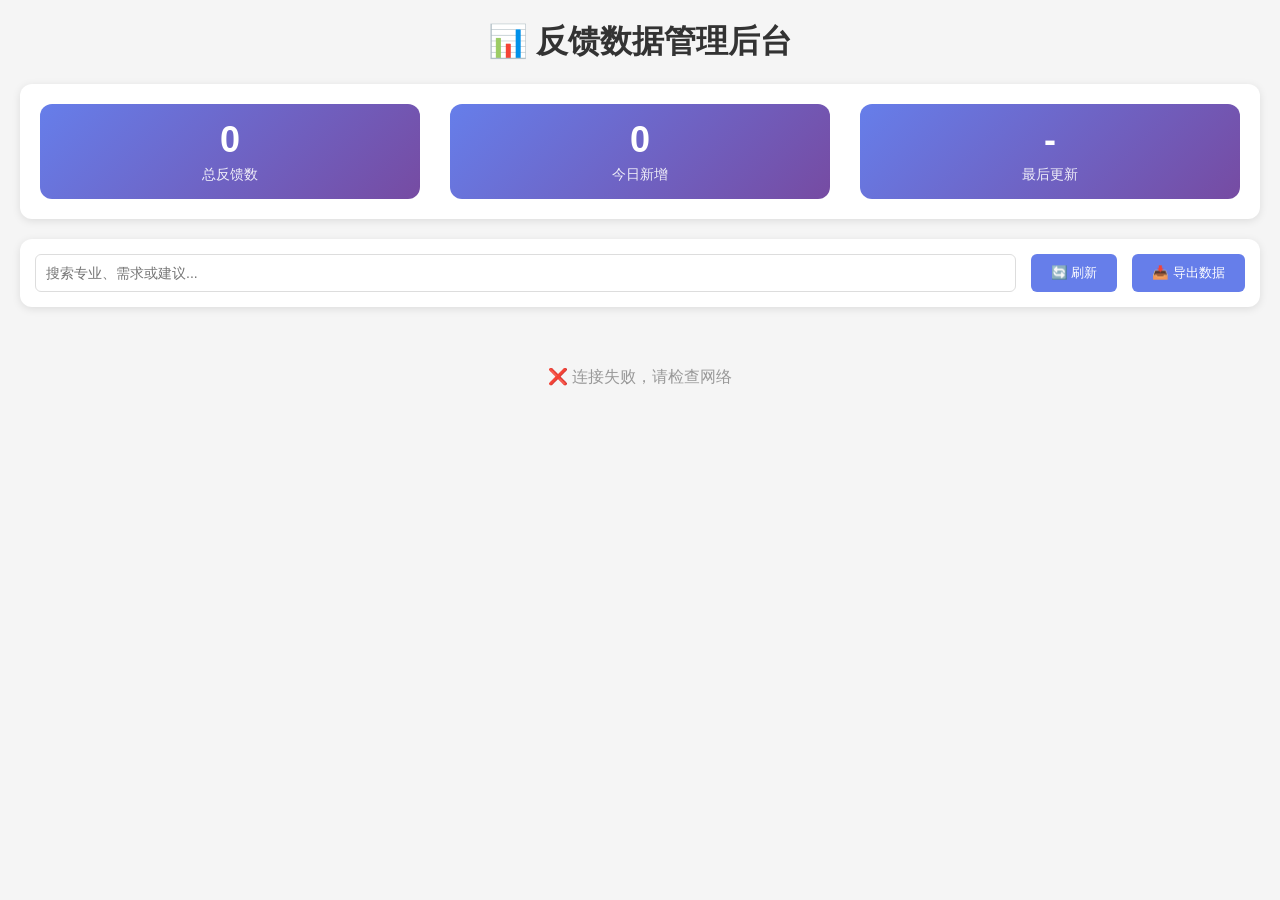
<file: 色盲测试网页源码/Code/admin.html>
<!DOCTYPE html>
<html lang="zh-CN">
<head>
    <meta charset="UTF-8">
    <meta name="viewport" content="width=device-width, initial-scale=1.0">
    <title>反馈数据管理后台</title>
    <style>
        * {
            margin: 0;
            padding: 0;
            box-sizing: border-box;
        }

        body {
            font-family: 'Microsoft YaHei', 'PingFang SC', sans-serif;
            background: #f5f5f5;
            padding: 20px;
        }

        .container {
            max-width: 1400px;
            margin: 0 auto;
        }

        h1 {
            text-align: center;
            color: #333;
            margin-bottom: 20px;
        }

        .stats {
            background: white;
            border-radius: 12px;
            padding: 20px;
            margin-bottom: 20px;
            box-shadow: 0 2px 8px rgba(0,0,0,0.1);
            display: flex;
            gap: 30px;
            flex-wrap: wrap;
        }

        .stat-card {
            flex: 1;
            text-align: center;
            padding: 15px;
            background: linear-gradient(135deg, #667eea 0%, #764ba2 100%);
            border-radius: 12px;
            color: white;
        }

        .stat-card .number {
            font-size: 36px;
            font-weight: bold;
        }

        .stat-card .label {
            font-size: 14px;
            opacity: 0.9;
            margin-top: 5px;
        }

        .controls {
            background: white;
            border-radius: 12px;
            padding: 15px;
            margin-bottom: 20px;
            box-shadow: 0 2px 8px rgba(0,0,0,0.1);
            display: flex;
            gap: 15px;
            flex-wrap: wrap;
            align-items: center;
        }

        .controls input {
            flex: 1;
            padding: 10px;
            border: 1px solid #ddd;
            border-radius: 6px;
            font-size: 14px;
        }

        .controls button {
            padding: 10px 20px;
            background: #667eea;
            color: white;
            border: none;
            border-radius: 6px;
            cursor: pointer;
        }

        .controls button:hover {
            background: #5a67d8;
        }

        .refresh-btn {
            background: #28a745;
        }

        .refresh-btn:hover {
            background: #218838;
        }

        table {
            width: 100%;
            background: white;
            border-radius: 12px;
            overflow: hidden;
            box-shadow: 0 2px 8px rgba(0,0,0,0.1);
            border-collapse: collapse;
        }

        th {
            background: #667eea;
            color: white;
            padding: 12px;
            text-align: left;
            font-weight: 600;
        }

        td {
            padding: 12px;
            border-bottom: 1px solid #eee;
            vertical-align: top;
        }

        tr:hover {
            background: #f5f5f5;
        }

        .badge {
            display: inline-block;
            padding: 4px 8px;
            border-radius: 4px;
            font-size: 12px;
            font-weight: bold;
        }

        .delete-btn {
            background: #dc3545;
            color: white;
            border: none;
            padding: 6px 12px;
            border-radius: 4px;
            cursor: pointer;
            font-size: 12px;
        }

        .delete-btn:hover {
            background: #c82333;
        }

        .loading {
            text-align: center;
            padding: 40px;
            color: #999;
        }

        .empty {
            text-align: center;
            padding: 40px;
            color: #999;
        }

        @media (max-width: 768px) {
            th, td {
                font-size: 12px;
                padding: 8px;
            }
            .stat-card .number {
                font-size: 24px;
            }
        }
    </style>
</head>
<body>
    <div class="container">
        <h1>📊 反馈数据管理后台</h1>

        <div class="stats" id="stats">
            <div class="stat-card">
                <div class="number" id="totalCount">0</div>
                <div class="label">总反馈数</div>
            </div>
            <div class="stat-card">
                <div class="number" id="todayCount">0</div>
                <div class="label">今日新增</div>
            </div>
            <div class="stat-card">
                <div class="number" id="lastUpdate">-</div>
                <div class="label">最后更新</div>
            </div>
        </div>

        <div class="controls">
            <input type="text" id="searchInput" placeholder="搜索专业、需求或建议..." onkeyup="filterTable()">
            <button onclick="fetchFeedback()" class="refresh-btn">🔄 刷新</button>
            <button onclick="exportData()">📥 导出数据</button>
        </div>

        <div id="tableContainer">
            <div class="loading">加载中...</div>
        </div>
    </div>

    <script>
        const API_URL = 'https://feedback-api-pd22.onrender.com/api/feedback';
        let allFeedback = [];

        // 获取反馈数据
        async function fetchFeedback() {
            try {
                const response = await fetch(API_URL);
                const result = await response.json();
                
                if (result.success) {
                    allFeedback = result.data;
                    renderTable(allFeedback);
                    updateStats(allFeedback);
                } else {
                    showError('获取数据失败');
                }
            } catch (error) {
                console.error('获取反馈失败:', error);
                showError('连接失败，请检查网络');
            }
        }

        // 渲染表格
        function renderTable(data) {
            const container = document.getElementById('tableContainer');
            
            if (!data || data.length === 0) {
                container.innerHTML = '<div class="empty">暂无反馈数据</div>';
                return;
            }

            let html = `
                <table>
                    <thead>
                        <tr>
                            <th>时间</th>
                            <th>专业</th>
                            <th>需求</th>
                            <th>建议</th>
                            <th>IP</th>
                            <th>操作</th>
                        </tr>
                    </thead>
                    <tbody>
            `;

            data.forEach(item => {
                const time = new Date(item.timestamp).toLocaleString('zh-CN');
                html += `
                    <tr>
                        <td style="white-space: nowrap;">${time}</td>
                        <td><strong>${escapeHtml(item.major)}</strong></td>
                        <td>${escapeHtml(item.requirement)}</td>
                        <td>${escapeHtml(item.suggestion)}</td>
                        <td style="font-family: monospace; font-size: 12px;">${item.ip || '-'}</td>
                        <td><button class="delete-btn" onclick="deleteFeedback('${item.id}')">删除</button></td>
                    </tr>
                `;
            });

            html += `
                    </tbody>
                </table>
            `;

            container.innerHTML = html;
        }

        // 更新统计
        function updateStats(data) {
            const total = data.length;
            document.getElementById('totalCount').innerText = total;

            // 计算今日新增
            const today = new Date().toDateString();
            const todayCount = data.filter(item => {
                return new Date(item.timestamp).toDateString() === today;
            }).length;
            document.getElementById('todayCount').innerText = todayCount;

            // 最后更新时间
            if (data.length > 0) {
                const lastTime = new Date(data[0].timestamp).toLocaleString('zh-CN');
                document.getElementById('lastUpdate').innerText = lastTime;
            } else {
                document.getElementById('lastUpdate').innerText = '-';
            }
        }

        // 搜索过滤
        function filterTable() {
            const keyword = document.getElementById('searchInput').value.toLowerCase();
            if (!keyword) {
                renderTable(allFeedback);
                return;
            }

            const filtered = allFeedback.filter(item => {
                return item.major.toLowerCase().includes(keyword) ||
                       item.requirement.toLowerCase().includes(keyword) ||
                       item.suggestion.toLowerCase().includes(keyword);
            });
            renderTable(filtered);
        }

        // 删除反馈
        async function deleteFeedback(id) {
            if (!confirm('确定要删除这条反馈吗？')) return;

            try {
                const response = await fetch(`${API_URL}/${id}`, {
                    method: 'DELETE'
                });
                const result = await response.json();
                
                if (result.success) {
                    alert('删除成功');
                    fetchFeedback();
                } else {
                    alert('删除失败');
                }
            } catch (error) {
                console.error('删除失败:', error);
                alert('删除失败');
            }
        }

        // 导出数据为 CSV
        function exportData() {
            if (allFeedback.length === 0) {
                alert('没有数据可导出');
                return;
            }

            // CSV 表头
            const headers = ['时间', '专业', '需求', '建议', 'IP'];
            const rows = [headers];

            allFeedback.forEach(item => {
                rows.push([
                    new Date(item.timestamp).toLocaleString('zh-CN'),
                    item.major,
                    item.requirement,
                    item.suggestion,
                    item.ip || ''
                ]);
            });

            // 转换为 CSV 字符串
            const csvContent = rows.map(row => 
                row.map(cell => `"${cell.replace(/"/g, '""')}"`).join(',')
            ).join('\n');

            // 下载文件
            const blob = new Blob(['\uFEFF' + csvContent], { type: 'text/csv;charset=utf-8;' });
            const link = document.createElement('a');
            const url = URL.createObjectURL(blob);
            link.href = url;
            link.setAttribute('download', `feedback_${new Date().toISOString().slice(0,19)}.csv`);
            document.body.appendChild(link);
            link.click();
            document.body.removeChild(link);
            URL.revokeObjectURL(url);
        }

        // 显示错误
        function showError(msg) {
            const container = document.getElementById('tableContainer');
            container.innerHTML = `<div class="empty">❌ ${msg}</div>`;
        }

        // 防 XSS
        function escapeHtml(str) {
            if (!str) return '';
            return str.replace(/[&<>]/g, function(m) {
                if (m === '&') return '&amp;';
                if (m === '<') return '&lt;';
                if (m === '>') return '&gt;';
                return m;
            }).replace(/[\uD800-\uDBFF][\uDC00-\uDFFF]/g, function(c) {
                return c;
            });
        }

        // 自动刷新（每30秒）
        setInterval(() => {
            fetchFeedback();
        }, 30000);

        // 页面加载时获取数据
        fetchFeedback();
    </script>
</body>
</html>
</file>
